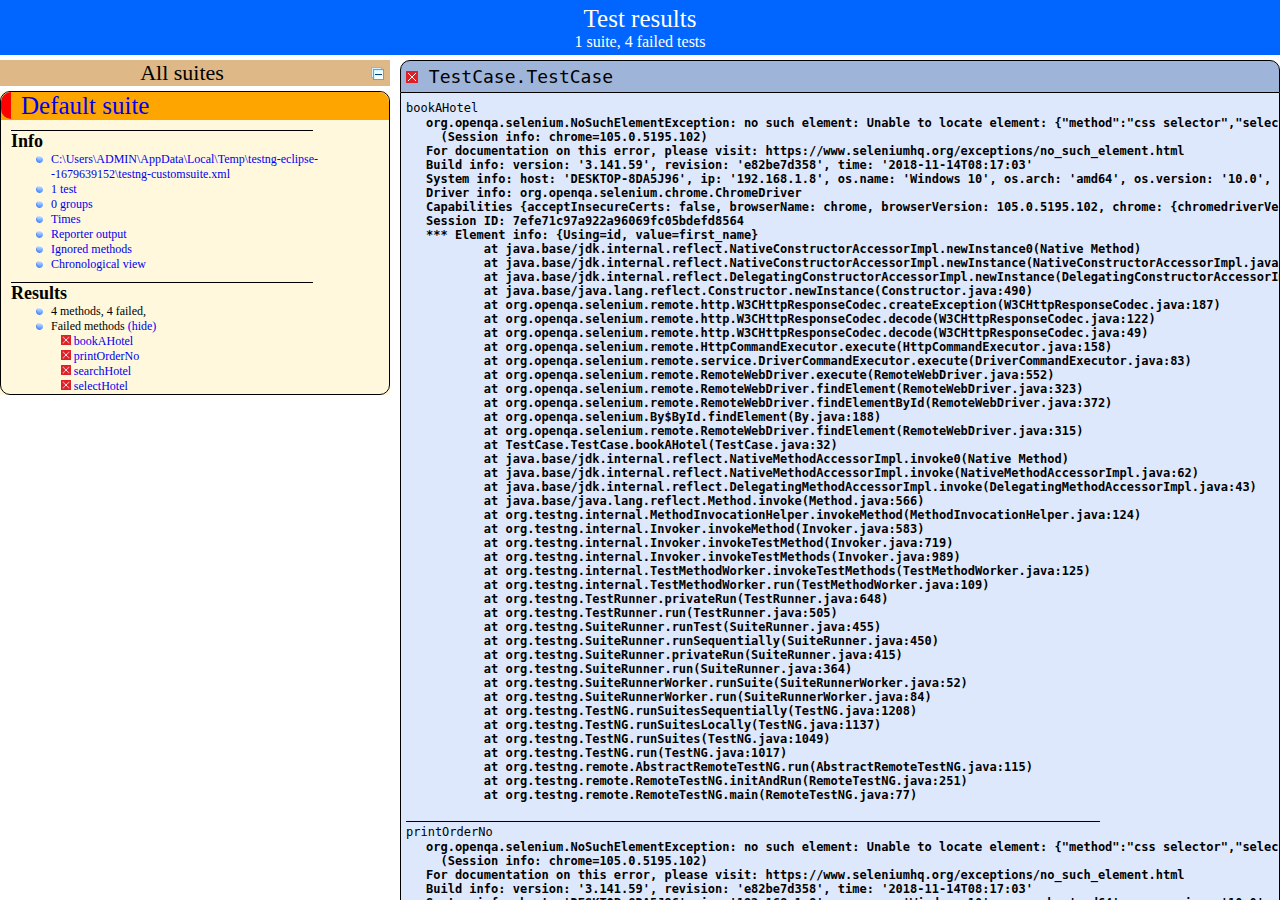
<file: test-output/index.html>
<!DOCTYPE html>

<html>
  <head>
  <meta charset='utf-8'>
  <title>TestNG reports</title>

    <link type="text/css" href="testng-reports.css" rel="stylesheet" />
    <script type="text/javascript" src="jquery-1.7.1.min.js"></script>
    <script type="text/javascript" src="testng-reports.js"></script>
    <script type="text/javascript" src="https://www.google.com/jsapi"></script>
    <script type='text/javascript'>
      google.load('visualization', '1', {packages:['table']});
      google.setOnLoadCallback(drawTable);
      var suiteTableInitFunctions = new Array();
      var suiteTableData = new Array();
    </script>
    <!--
      <script type="text/javascript" src="jquery-ui/js/jquery-ui-1.8.16.custom.min.js"></script>
     -->
  </head>

  <body>
    <div class="top-banner-root">
      <span class="top-banner-title-font">Test results</span>
      <br/>
      <span class="top-banner-font-1">1 suite, 4 failed tests</span>
    </div> <!-- top-banner-root -->
    <div class="navigator-root">
      <div class="navigator-suite-header">
        <span>All suites</span>
        <a href="#" title="Collapse/expand all the suites" class="collapse-all-link">
          <img src="collapseall.gif" class="collapse-all-icon">
          </img> <!-- collapse-all-icon -->
        </a> <!-- collapse-all-link -->
      </div> <!-- navigator-suite-header -->
      <div class="suite">
        <div class="rounded-window">
          <div class="suite-header light-rounded-window-top">
            <a href="#" panel-name="suite-Default_suite" class="navigator-link">
              <span class="suite-name border-failed">Default suite</span>
            </a> <!-- navigator-link -->
          </div> <!-- suite-header light-rounded-window-top -->
          <div class="navigator-suite-content">
            <div class="suite-section-title">
              <span>Info</span>
            </div> <!-- suite-section-title -->
            <div class="suite-section-content">
              <ul>
                <li>
                  <a href="#" panel-name="test-xml-Default_suite" class="navigator-link ">
                    <span>C:\Users\ADMIN\AppData\Local\Temp\testng-eclipse--1679639152\testng-customsuite.xml</span>
                  </a> <!-- navigator-link  -->
                </li>
                <li>
                  <a href="#" panel-name="testlist-Default_suite" class="navigator-link ">
                    <span class="test-stats">1 test</span>
                  </a> <!-- navigator-link  -->
                </li>
                <li>
                  <a href="#" panel-name="group-Default_suite" class="navigator-link ">
                    <span>0 groups</span>
                  </a> <!-- navigator-link  -->
                </li>
                <li>
                  <a href="#" panel-name="times-Default_suite" class="navigator-link ">
                    <span>Times</span>
                  </a> <!-- navigator-link  -->
                </li>
                <li>
                  <a href="#" panel-name="reporter-Default_suite" class="navigator-link ">
                    <span>Reporter output</span>
                  </a> <!-- navigator-link  -->
                </li>
                <li>
                  <a href="#" panel-name="ignored-methods-Default_suite" class="navigator-link ">
                    <span>Ignored methods</span>
                  </a> <!-- navigator-link  -->
                </li>
                <li>
                  <a href="#" panel-name="chronological-Default_suite" class="navigator-link ">
                    <span>Chronological view</span>
                  </a> <!-- navigator-link  -->
                </li>
              </ul>
            </div> <!-- suite-section-content -->
            <div class="result-section">
              <div class="suite-section-title">
                <span>Results</span>
              </div> <!-- suite-section-title -->
              <div class="suite-section-content">
                <ul>
                  <li>
                    <span class="method-stats">4 methods, 4 failed,   </span>
                  </li>
                  <li>
                    <span class="method-list-title failed">Failed methods</span>
                    <span class="show-or-hide-methods failed">
                      <a href="#" panel-name="suite-Default_suite" class="hide-methods failed suite-Default_suite"> (hide)</a> <!-- hide-methods failed suite-Default_suite -->
                      <a href="#" panel-name="suite-Default_suite" class="show-methods failed suite-Default_suite"> (show)</a> <!-- show-methods failed suite-Default_suite -->
                    </span>
                    <div class="method-list-content failed suite-Default_suite">
                      <span>
                        <img src="failed.png" width="3%"/>
                        <a href="#" panel-name="suite-Default_suite" title="TestCase.TestCase" class="method navigator-link" hash-for-method="bookAHotel">bookAHotel</a> <!-- method navigator-link -->
                      </span>
                      <br/>
                      <span>
                        <img src="failed.png" width="3%"/>
                        <a href="#" panel-name="suite-Default_suite" title="TestCase.TestCase" class="method navigator-link" hash-for-method="printOrderNo">printOrderNo</a> <!-- method navigator-link -->
                      </span>
                      <br/>
                      <span>
                        <img src="failed.png" width="3%"/>
                        <a href="#" panel-name="suite-Default_suite" title="TestCase.TestCase" class="method navigator-link" hash-for-method="searchHotel">searchHotel</a> <!-- method navigator-link -->
                      </span>
                      <br/>
                      <span>
                        <img src="failed.png" width="3%"/>
                        <a href="#" panel-name="suite-Default_suite" title="TestCase.TestCase" class="method navigator-link" hash-for-method="selectHotel">selectHotel</a> <!-- method navigator-link -->
                      </span>
                      <br/>
                    </div> <!-- method-list-content failed suite-Default_suite -->
                  </li>
                </ul>
              </div> <!-- suite-section-content -->
            </div> <!-- result-section -->
          </div> <!-- navigator-suite-content -->
        </div> <!-- rounded-window -->
      </div> <!-- suite -->
    </div> <!-- navigator-root -->
    <div class="wrapper">
      <div class="main-panel-root">
        <div panel-name="suite-Default_suite" class="panel Default_suite">
          <div class="suite-Default_suite-class-failed">
            <div class="main-panel-header rounded-window-top">
              <img src="failed.png"/>
              <span class="class-name">TestCase.TestCase</span>
            </div> <!-- main-panel-header rounded-window-top -->
            <div class="main-panel-content rounded-window-bottom">
              <div class="method">
                <div class="method-content">
                  <a name="bookAHotel">
                  </a> <!-- bookAHotel -->
                  <span class="method-name">bookAHotel</span>
                  <div class="stack-trace">org.openqa.selenium.NoSuchElementException: no such element: Unable to locate element: {&quot;method&quot;:&quot;css selector&quot;,&quot;selector&quot;:&quot;#first_name&quot;}
  (Session info: chrome=105.0.5195.102)
For documentation on this error, please visit: https://www.seleniumhq.org/exceptions/no_such_element.html
Build info: version: &apos;3.141.59&apos;, revision: &apos;e82be7d358&apos;, time: &apos;2018-11-14T08:17:03&apos;
System info: host: &apos;DESKTOP-8DA5J96&apos;, ip: &apos;192.168.1.8&apos;, os.name: &apos;Windows 10&apos;, os.arch: &apos;amd64&apos;, os.version: &apos;10.0&apos;, java.version: &apos;11&apos;
Driver info: org.openqa.selenium.chrome.ChromeDriver
Capabilities {acceptInsecureCerts: false, browserName: chrome, browserVersion: 105.0.5195.102, chrome: {chromedriverVersion: 105.0.5195.52 (412c95e51883..., userDataDir: C:\Users\ADMIN\AppData\Loca...}, goog:chromeOptions: {debuggerAddress: localhost:50871}, javascriptEnabled: true, networkConnectionEnabled: false, pageLoadStrategy: normal, platform: WINDOWS, platformName: WINDOWS, proxy: Proxy(), setWindowRect: true, strictFileInteractability: false, timeouts: {implicit: 0, pageLoad: 300000, script: 30000}, unhandledPromptBehavior: dismiss and notify, webauthn:extension:credBlob: true, webauthn:extension:largeBlob: true, webauthn:virtualAuthenticators: true}
Session ID: 7efe71c97a922a96069fc05bdefd8564
*** Element info: {Using=id, value=first_name}
	at java.base/jdk.internal.reflect.NativeConstructorAccessorImpl.newInstance0(Native Method)
	at java.base/jdk.internal.reflect.NativeConstructorAccessorImpl.newInstance(NativeConstructorAccessorImpl.java:62)
	at java.base/jdk.internal.reflect.DelegatingConstructorAccessorImpl.newInstance(DelegatingConstructorAccessorImpl.java:45)
	at java.base/java.lang.reflect.Constructor.newInstance(Constructor.java:490)
	at org.openqa.selenium.remote.http.W3CHttpResponseCodec.createException(W3CHttpResponseCodec.java:187)
	at org.openqa.selenium.remote.http.W3CHttpResponseCodec.decode(W3CHttpResponseCodec.java:122)
	at org.openqa.selenium.remote.http.W3CHttpResponseCodec.decode(W3CHttpResponseCodec.java:49)
	at org.openqa.selenium.remote.HttpCommandExecutor.execute(HttpCommandExecutor.java:158)
	at org.openqa.selenium.remote.service.DriverCommandExecutor.execute(DriverCommandExecutor.java:83)
	at org.openqa.selenium.remote.RemoteWebDriver.execute(RemoteWebDriver.java:552)
	at org.openqa.selenium.remote.RemoteWebDriver.findElement(RemoteWebDriver.java:323)
	at org.openqa.selenium.remote.RemoteWebDriver.findElementById(RemoteWebDriver.java:372)
	at org.openqa.selenium.By$ById.findElement(By.java:188)
	at org.openqa.selenium.remote.RemoteWebDriver.findElement(RemoteWebDriver.java:315)
	at TestCase.TestCase.bookAHotel(TestCase.java:32)
	at java.base/jdk.internal.reflect.NativeMethodAccessorImpl.invoke0(Native Method)
	at java.base/jdk.internal.reflect.NativeMethodAccessorImpl.invoke(NativeMethodAccessorImpl.java:62)
	at java.base/jdk.internal.reflect.DelegatingMethodAccessorImpl.invoke(DelegatingMethodAccessorImpl.java:43)
	at java.base/java.lang.reflect.Method.invoke(Method.java:566)
	at org.testng.internal.MethodInvocationHelper.invokeMethod(MethodInvocationHelper.java:124)
	at org.testng.internal.Invoker.invokeMethod(Invoker.java:583)
	at org.testng.internal.Invoker.invokeTestMethod(Invoker.java:719)
	at org.testng.internal.Invoker.invokeTestMethods(Invoker.java:989)
	at org.testng.internal.TestMethodWorker.invokeTestMethods(TestMethodWorker.java:125)
	at org.testng.internal.TestMethodWorker.run(TestMethodWorker.java:109)
	at org.testng.TestRunner.privateRun(TestRunner.java:648)
	at org.testng.TestRunner.run(TestRunner.java:505)
	at org.testng.SuiteRunner.runTest(SuiteRunner.java:455)
	at org.testng.SuiteRunner.runSequentially(SuiteRunner.java:450)
	at org.testng.SuiteRunner.privateRun(SuiteRunner.java:415)
	at org.testng.SuiteRunner.run(SuiteRunner.java:364)
	at org.testng.SuiteRunnerWorker.runSuite(SuiteRunnerWorker.java:52)
	at org.testng.SuiteRunnerWorker.run(SuiteRunnerWorker.java:84)
	at org.testng.TestNG.runSuitesSequentially(TestNG.java:1208)
	at org.testng.TestNG.runSuitesLocally(TestNG.java:1137)
	at org.testng.TestNG.runSuites(TestNG.java:1049)
	at org.testng.TestNG.run(TestNG.java:1017)
	at org.testng.remote.AbstractRemoteTestNG.run(AbstractRemoteTestNG.java:115)
	at org.testng.remote.RemoteTestNG.initAndRun(RemoteTestNG.java:251)
	at org.testng.remote.RemoteTestNG.main(RemoteTestNG.java:77)

</div> <!-- stack-trace -->
                </div> <!-- method-content -->
              </div> <!-- method -->
              <div class="method">
                <div class="method-content">
                  <a name="printOrderNo">
                  </a> <!-- printOrderNo -->
                  <span class="method-name">printOrderNo</span>
                  <div class="stack-trace">org.openqa.selenium.NoSuchElementException: no such element: Unable to locate element: {&quot;method&quot;:&quot;css selector&quot;,&quot;selector&quot;:&quot;#order_no&quot;}
  (Session info: chrome=105.0.5195.102)
For documentation on this error, please visit: https://www.seleniumhq.org/exceptions/no_such_element.html
Build info: version: &apos;3.141.59&apos;, revision: &apos;e82be7d358&apos;, time: &apos;2018-11-14T08:17:03&apos;
System info: host: &apos;DESKTOP-8DA5J96&apos;, ip: &apos;192.168.1.8&apos;, os.name: &apos;Windows 10&apos;, os.arch: &apos;amd64&apos;, os.version: &apos;10.0&apos;, java.version: &apos;11&apos;
Driver info: org.openqa.selenium.chrome.ChromeDriver
Capabilities {acceptInsecureCerts: false, browserName: chrome, browserVersion: 105.0.5195.102, chrome: {chromedriverVersion: 105.0.5195.52 (412c95e51883..., userDataDir: C:\Users\ADMIN\AppData\Loca...}, goog:chromeOptions: {debuggerAddress: localhost:50871}, javascriptEnabled: true, networkConnectionEnabled: false, pageLoadStrategy: normal, platform: WINDOWS, platformName: WINDOWS, proxy: Proxy(), setWindowRect: true, strictFileInteractability: false, timeouts: {implicit: 0, pageLoad: 300000, script: 30000}, unhandledPromptBehavior: dismiss and notify, webauthn:extension:credBlob: true, webauthn:extension:largeBlob: true, webauthn:virtualAuthenticators: true}
Session ID: 7efe71c97a922a96069fc05bdefd8564
*** Element info: {Using=id, value=order_no}
	at java.base/jdk.internal.reflect.NativeConstructorAccessorImpl.newInstance0(Native Method)
	at java.base/jdk.internal.reflect.NativeConstructorAccessorImpl.newInstance(NativeConstructorAccessorImpl.java:62)
	at java.base/jdk.internal.reflect.DelegatingConstructorAccessorImpl.newInstance(DelegatingConstructorAccessorImpl.java:45)
	at java.base/java.lang.reflect.Constructor.newInstance(Constructor.java:490)
	at org.openqa.selenium.remote.http.W3CHttpResponseCodec.createException(W3CHttpResponseCodec.java:187)
	at org.openqa.selenium.remote.http.W3CHttpResponseCodec.decode(W3CHttpResponseCodec.java:122)
	at org.openqa.selenium.remote.http.W3CHttpResponseCodec.decode(W3CHttpResponseCodec.java:49)
	at org.openqa.selenium.remote.HttpCommandExecutor.execute(HttpCommandExecutor.java:158)
	at org.openqa.selenium.remote.service.DriverCommandExecutor.execute(DriverCommandExecutor.java:83)
	at org.openqa.selenium.remote.RemoteWebDriver.execute(RemoteWebDriver.java:552)
	at org.openqa.selenium.remote.RemoteWebDriver.findElement(RemoteWebDriver.java:323)
	at org.openqa.selenium.remote.RemoteWebDriver.findElementById(RemoteWebDriver.java:372)
	at org.openqa.selenium.By$ById.findElement(By.java:188)
	at org.openqa.selenium.remote.RemoteWebDriver.findElement(RemoteWebDriver.java:315)
	at TestCase.TestCase.printOrderNo(TestCase.java:48)
	at java.base/jdk.internal.reflect.NativeMethodAccessorImpl.invoke0(Native Method)
	at java.base/jdk.internal.reflect.NativeMethodAccessorImpl.invoke(NativeMethodAccessorImpl.java:62)
	at java.base/jdk.internal.reflect.DelegatingMethodAccessorImpl.invoke(DelegatingMethodAccessorImpl.java:43)
	at java.base/java.lang.reflect.Method.invoke(Method.java:566)
	at org.testng.internal.MethodInvocationHelper.invokeMethod(MethodInvocationHelper.java:124)
	at org.testng.internal.Invoker.invokeMethod(Invoker.java:583)
	at org.testng.internal.Invoker.invokeTestMethod(Invoker.java:719)
	at org.testng.internal.Invoker.invokeTestMethods(Invoker.java:989)
	at org.testng.internal.TestMethodWorker.invokeTestMethods(TestMethodWorker.java:125)
	at org.testng.internal.TestMethodWorker.run(TestMethodWorker.java:109)
	at org.testng.TestRunner.privateRun(TestRunner.java:648)
	at org.testng.TestRunner.run(TestRunner.java:505)
	at org.testng.SuiteRunner.runTest(SuiteRunner.java:455)
	at org.testng.SuiteRunner.runSequentially(SuiteRunner.java:450)
	at org.testng.SuiteRunner.privateRun(SuiteRunner.java:415)
	at org.testng.SuiteRunner.run(SuiteRunner.java:364)
	at org.testng.SuiteRunnerWorker.runSuite(SuiteRunnerWorker.java:52)
	at org.testng.SuiteRunnerWorker.run(SuiteRunnerWorker.java:84)
	at org.testng.TestNG.runSuitesSequentially(TestNG.java:1208)
	at org.testng.TestNG.runSuitesLocally(TestNG.java:1137)
	at org.testng.TestNG.runSuites(TestNG.java:1049)
	at org.testng.TestNG.run(TestNG.java:1017)
	at org.testng.remote.AbstractRemoteTestNG.run(AbstractRemoteTestNG.java:115)
	at org.testng.remote.RemoteTestNG.initAndRun(RemoteTestNG.java:251)
	at org.testng.remote.RemoteTestNG.main(RemoteTestNG.java:77)

</div> <!-- stack-trace -->
                </div> <!-- method-content -->
              </div> <!-- method -->
              <div class="method">
                <div class="method-content">
                  <a name="searchHotel">
                  </a> <!-- searchHotel -->
                  <span class="method-name">searchHotel</span>
                  <div class="stack-trace">org.openqa.selenium.NoSuchElementException: no such element: Unable to locate element: {&quot;method&quot;:&quot;css selector&quot;,&quot;selector&quot;:&quot;#location&quot;}
  (Session info: chrome=105.0.5195.102)
For documentation on this error, please visit: https://www.seleniumhq.org/exceptions/no_such_element.html
Build info: version: &apos;3.141.59&apos;, revision: &apos;e82be7d358&apos;, time: &apos;2018-11-14T08:17:03&apos;
System info: host: &apos;DESKTOP-8DA5J96&apos;, ip: &apos;192.168.1.8&apos;, os.name: &apos;Windows 10&apos;, os.arch: &apos;amd64&apos;, os.version: &apos;10.0&apos;, java.version: &apos;11&apos;
Driver info: org.openqa.selenium.chrome.ChromeDriver
Capabilities {acceptInsecureCerts: false, browserName: chrome, browserVersion: 105.0.5195.102, chrome: {chromedriverVersion: 105.0.5195.52 (412c95e51883..., userDataDir: C:\Users\ADMIN\AppData\Loca...}, goog:chromeOptions: {debuggerAddress: localhost:50871}, javascriptEnabled: true, networkConnectionEnabled: false, pageLoadStrategy: normal, platform: WINDOWS, platformName: WINDOWS, proxy: Proxy(), setWindowRect: true, strictFileInteractability: false, timeouts: {implicit: 0, pageLoad: 300000, script: 30000}, unhandledPromptBehavior: dismiss and notify, webauthn:extension:credBlob: true, webauthn:extension:largeBlob: true, webauthn:virtualAuthenticators: true}
Session ID: 7efe71c97a922a96069fc05bdefd8564
*** Element info: {Using=id, value=location}
	at java.base/jdk.internal.reflect.NativeConstructorAccessorImpl.newInstance0(Native Method)
	at java.base/jdk.internal.reflect.NativeConstructorAccessorImpl.newInstance(NativeConstructorAccessorImpl.java:62)
	at java.base/jdk.internal.reflect.DelegatingConstructorAccessorImpl.newInstance(DelegatingConstructorAccessorImpl.java:45)
	at java.base/java.lang.reflect.Constructor.newInstance(Constructor.java:490)
	at org.openqa.selenium.remote.http.W3CHttpResponseCodec.createException(W3CHttpResponseCodec.java:187)
	at org.openqa.selenium.remote.http.W3CHttpResponseCodec.decode(W3CHttpResponseCodec.java:122)
	at org.openqa.selenium.remote.http.W3CHttpResponseCodec.decode(W3CHttpResponseCodec.java:49)
	at org.openqa.selenium.remote.HttpCommandExecutor.execute(HttpCommandExecutor.java:158)
	at org.openqa.selenium.remote.service.DriverCommandExecutor.execute(DriverCommandExecutor.java:83)
	at org.openqa.selenium.remote.RemoteWebDriver.execute(RemoteWebDriver.java:552)
	at org.openqa.selenium.remote.RemoteWebDriver.findElement(RemoteWebDriver.java:323)
	at org.openqa.selenium.remote.RemoteWebDriver.findElementById(RemoteWebDriver.java:372)
	at org.openqa.selenium.By$ById.findElement(By.java:188)
	at org.openqa.selenium.remote.RemoteWebDriver.findElement(RemoteWebDriver.java:315)
	at TestCase.TestCase.searchHotel(TestCase.java:13)
	at java.base/jdk.internal.reflect.NativeMethodAccessorImpl.invoke0(Native Method)
	at java.base/jdk.internal.reflect.NativeMethodAccessorImpl.invoke(NativeMethodAccessorImpl.java:62)
	at java.base/jdk.internal.reflect.DelegatingMethodAccessorImpl.invoke(DelegatingMethodAccessorImpl.java:43)
	at java.base/java.lang.reflect.Method.invoke(Method.java:566)
	at org.testng.internal.MethodInvocationHelper.invokeMethod(MethodInvocationHelper.java:124)
	at org.testng.internal.Invoker.invokeMethod(Invoker.java:583)
	at org.testng.internal.Invoker.invokeTestMethod(Invoker.java:719)
	at org.testng.internal.Invoker.invokeTestMethods(Invoker.java:989)
	at org.testng.internal.TestMethodWorker.invokeTestMethods(TestMethodWorker.java:125)
	at org.testng.internal.TestMethodWorker.run(TestMethodWorker.java:109)
	at org.testng.TestRunner.privateRun(TestRunner.java:648)
	at org.testng.TestRunner.run(TestRunner.java:505)
	at org.testng.SuiteRunner.runTest(SuiteRunner.java:455)
	at org.testng.SuiteRunner.runSequentially(SuiteRunner.java:450)
	at org.testng.SuiteRunner.privateRun(SuiteRunner.java:415)
	at org.testng.SuiteRunner.run(SuiteRunner.java:364)
	at org.testng.SuiteRunnerWorker.runSuite(SuiteRunnerWorker.java:52)
	at org.testng.SuiteRunnerWorker.run(SuiteRunnerWorker.java:84)
	at org.testng.TestNG.runSuitesSequentially(TestNG.java:1208)
	at org.testng.TestNG.runSuitesLocally(TestNG.java:1137)
	at org.testng.TestNG.runSuites(TestNG.java:1049)
	at org.testng.TestNG.run(TestNG.java:1017)
	at org.testng.remote.AbstractRemoteTestNG.run(AbstractRemoteTestNG.java:115)
	at org.testng.remote.RemoteTestNG.initAndRun(RemoteTestNG.java:251)
	at org.testng.remote.RemoteTestNG.main(RemoteTestNG.java:77)

</div> <!-- stack-trace -->
                </div> <!-- method-content -->
              </div> <!-- method -->
              <div class="method">
                <div class="method-content">
                  <a name="selectHotel">
                  </a> <!-- selectHotel -->
                  <span class="method-name">selectHotel</span>
                  <div class="stack-trace">org.openqa.selenium.NoSuchElementException: no such element: Unable to locate element: {&quot;method&quot;:&quot;css selector&quot;,&quot;selector&quot;:&quot;#radiobutton_0&quot;}
  (Session info: chrome=105.0.5195.102)
For documentation on this error, please visit: https://www.seleniumhq.org/exceptions/no_such_element.html
Build info: version: &apos;3.141.59&apos;, revision: &apos;e82be7d358&apos;, time: &apos;2018-11-14T08:17:03&apos;
System info: host: &apos;DESKTOP-8DA5J96&apos;, ip: &apos;192.168.1.8&apos;, os.name: &apos;Windows 10&apos;, os.arch: &apos;amd64&apos;, os.version: &apos;10.0&apos;, java.version: &apos;11&apos;
Driver info: org.openqa.selenium.chrome.ChromeDriver
Capabilities {acceptInsecureCerts: false, browserName: chrome, browserVersion: 105.0.5195.102, chrome: {chromedriverVersion: 105.0.5195.52 (412c95e51883..., userDataDir: C:\Users\ADMIN\AppData\Loca...}, goog:chromeOptions: {debuggerAddress: localhost:50871}, javascriptEnabled: true, networkConnectionEnabled: false, pageLoadStrategy: normal, platform: WINDOWS, platformName: WINDOWS, proxy: Proxy(), setWindowRect: true, strictFileInteractability: false, timeouts: {implicit: 0, pageLoad: 300000, script: 30000}, unhandledPromptBehavior: dismiss and notify, webauthn:extension:credBlob: true, webauthn:extension:largeBlob: true, webauthn:virtualAuthenticators: true}
Session ID: 7efe71c97a922a96069fc05bdefd8564
*** Element info: {Using=id, value=radiobutton_0}
	at java.base/jdk.internal.reflect.NativeConstructorAccessorImpl.newInstance0(Native Method)
	at java.base/jdk.internal.reflect.NativeConstructorAccessorImpl.newInstance(NativeConstructorAccessorImpl.java:62)
	at java.base/jdk.internal.reflect.DelegatingConstructorAccessorImpl.newInstance(DelegatingConstructorAccessorImpl.java:45)
	at java.base/java.lang.reflect.Constructor.newInstance(Constructor.java:490)
	at org.openqa.selenium.remote.http.W3CHttpResponseCodec.createException(W3CHttpResponseCodec.java:187)
	at org.openqa.selenium.remote.http.W3CHttpResponseCodec.decode(W3CHttpResponseCodec.java:122)
	at org.openqa.selenium.remote.http.W3CHttpResponseCodec.decode(W3CHttpResponseCodec.java:49)
	at org.openqa.selenium.remote.HttpCommandExecutor.execute(HttpCommandExecutor.java:158)
	at org.openqa.selenium.remote.service.DriverCommandExecutor.execute(DriverCommandExecutor.java:83)
	at org.openqa.selenium.remote.RemoteWebDriver.execute(RemoteWebDriver.java:552)
	at org.openqa.selenium.remote.RemoteWebDriver.findElement(RemoteWebDriver.java:323)
	at org.openqa.selenium.remote.RemoteWebDriver.findElementById(RemoteWebDriver.java:372)
	at org.openqa.selenium.By$ById.findElement(By.java:188)
	at org.openqa.selenium.remote.RemoteWebDriver.findElement(RemoteWebDriver.java:315)
	at TestCase.TestCase.selectHotel(TestCase.java:26)
	at java.base/jdk.internal.reflect.NativeMethodAccessorImpl.invoke0(Native Method)
	at java.base/jdk.internal.reflect.NativeMethodAccessorImpl.invoke(NativeMethodAccessorImpl.java:62)
	at java.base/jdk.internal.reflect.DelegatingMethodAccessorImpl.invoke(DelegatingMethodAccessorImpl.java:43)
	at java.base/java.lang.reflect.Method.invoke(Method.java:566)
	at org.testng.internal.MethodInvocationHelper.invokeMethod(MethodInvocationHelper.java:124)
	at org.testng.internal.Invoker.invokeMethod(Invoker.java:583)
	at org.testng.internal.Invoker.invokeTestMethod(Invoker.java:719)
	at org.testng.internal.Invoker.invokeTestMethods(Invoker.java:989)
	at org.testng.internal.TestMethodWorker.invokeTestMethods(TestMethodWorker.java:125)
	at org.testng.internal.TestMethodWorker.run(TestMethodWorker.java:109)
	at org.testng.TestRunner.privateRun(TestRunner.java:648)
	at org.testng.TestRunner.run(TestRunner.java:505)
	at org.testng.SuiteRunner.runTest(SuiteRunner.java:455)
	at org.testng.SuiteRunner.runSequentially(SuiteRunner.java:450)
	at org.testng.SuiteRunner.privateRun(SuiteRunner.java:415)
	at org.testng.SuiteRunner.run(SuiteRunner.java:364)
	at org.testng.SuiteRunnerWorker.runSuite(SuiteRunnerWorker.java:52)
	at org.testng.SuiteRunnerWorker.run(SuiteRunnerWorker.java:84)
	at org.testng.TestNG.runSuitesSequentially(TestNG.java:1208)
	at org.testng.TestNG.runSuitesLocally(TestNG.java:1137)
	at org.testng.TestNG.runSuites(TestNG.java:1049)
	at org.testng.TestNG.run(TestNG.java:1017)
	at org.testng.remote.AbstractRemoteTestNG.run(AbstractRemoteTestNG.java:115)
	at org.testng.remote.RemoteTestNG.initAndRun(RemoteTestNG.java:251)
	at org.testng.remote.RemoteTestNG.main(RemoteTestNG.java:77)

</div> <!-- stack-trace -->
                </div> <!-- method-content -->
              </div> <!-- method -->
            </div> <!-- main-panel-content rounded-window-bottom -->
          </div> <!-- suite-Default_suite-class-failed -->
        </div> <!-- panel Default_suite -->
        <div panel-name="test-xml-Default_suite" class="panel">
          <div class="main-panel-header rounded-window-top">
            <span class="header-content">C:\Users\ADMIN\AppData\Local\Temp\testng-eclipse--1679639152\testng-customsuite.xml</span>
          </div> <!-- main-panel-header rounded-window-top -->
          <div class="main-panel-content rounded-window-bottom">
            <pre>
&lt;?xml version=&quot;1.0&quot; encoding=&quot;UTF-8&quot;?&gt;
&lt;!DOCTYPE suite SYSTEM &quot;http://testng.org/testng-1.0.dtd&quot;&gt;
&lt;suite name=&quot;Default suite&quot; guice-stage=&quot;DEVELOPMENT&quot;&gt;
  &lt;test thread-count=&quot;5&quot; name=&quot;Default test&quot; verbose=&quot;2&quot;&gt;
    &lt;classes&gt;
      &lt;class name=&quot;TestCase.TestCase&quot;/&gt;
    &lt;/classes&gt;
  &lt;/test&gt; &lt;!-- Default test --&gt;
&lt;/suite&gt; &lt;!-- Default suite --&gt;
            </pre>
          </div> <!-- main-panel-content rounded-window-bottom -->
        </div> <!-- panel -->
        <div panel-name="testlist-Default_suite" class="panel">
          <div class="main-panel-header rounded-window-top">
            <span class="header-content">Tests for Default suite</span>
          </div> <!-- main-panel-header rounded-window-top -->
          <div class="main-panel-content rounded-window-bottom">
            <ul>
              <li>
                <span class="test-name">Default test (1 class)</span>
              </li>
            </ul>
          </div> <!-- main-panel-content rounded-window-bottom -->
        </div> <!-- panel -->
        <div panel-name="group-Default_suite" class="panel">
          <div class="main-panel-header rounded-window-top">
            <span class="header-content">Groups for Default suite</span>
          </div> <!-- main-panel-header rounded-window-top -->
          <div class="main-panel-content rounded-window-bottom">
          </div> <!-- main-panel-content rounded-window-bottom -->
        </div> <!-- panel -->
        <div panel-name="times-Default_suite" class="panel">
          <div class="main-panel-header rounded-window-top">
            <span class="header-content">Times for Default suite</span>
          </div> <!-- main-panel-header rounded-window-top -->
          <div class="main-panel-content rounded-window-bottom">
            <div class="times-div">
              <script type="text/javascript">
suiteTableInitFunctions.push('tableData_Default_suite');
function tableData_Default_suite() {
var data = new google.visualization.DataTable();
data.addColumn('number', 'Number');
data.addColumn('string', 'Method');
data.addColumn('string', 'Class');
data.addColumn('number', 'Time (ms)');
data.addRows(4);
data.setCell(0, 0, 0)
data.setCell(0, 1, 'printOrderNo')
data.setCell(0, 2, 'TestCase.TestCase')
data.setCell(0, 3, 7048);
data.setCell(1, 0, 1)
data.setCell(1, 1, 'searchHotel')
data.setCell(1, 2, 'TestCase.TestCase')
data.setCell(1, 3, 72);
data.setCell(2, 0, 2)
data.setCell(2, 1, 'bookAHotel')
data.setCell(2, 2, 'TestCase.TestCase')
data.setCell(2, 3, 69);
data.setCell(3, 0, 3)
data.setCell(3, 1, 'selectHotel')
data.setCell(3, 2, 'TestCase.TestCase')
data.setCell(3, 3, 57);
window.suiteTableData['Default_suite']= { tableData: data, tableDiv: 'times-div-Default_suite'}
return data;
}
              </script>
              <span class="suite-total-time">Total running time: 7 seconds</span>
              <div id="times-div-Default_suite">
              </div> <!-- times-div-Default_suite -->
            </div> <!-- times-div -->
          </div> <!-- main-panel-content rounded-window-bottom -->
        </div> <!-- panel -->
        <div panel-name="reporter-Default_suite" class="panel">
          <div class="main-panel-header rounded-window-top">
            <span class="header-content">Reporter output for Default suite</span>
          </div> <!-- main-panel-header rounded-window-top -->
          <div class="main-panel-content rounded-window-bottom">
          </div> <!-- main-panel-content rounded-window-bottom -->
        </div> <!-- panel -->
        <div panel-name="ignored-methods-Default_suite" class="panel">
          <div class="main-panel-header rounded-window-top">
            <span class="header-content">0 ignored methods</span>
          </div> <!-- main-panel-header rounded-window-top -->
          <div class="main-panel-content rounded-window-bottom">
          </div> <!-- main-panel-content rounded-window-bottom -->
        </div> <!-- panel -->
        <div panel-name="chronological-Default_suite" class="panel">
          <div class="main-panel-header rounded-window-top">
            <span class="header-content">Methods in chronological order</span>
          </div> <!-- main-panel-header rounded-window-top -->
          <div class="main-panel-content rounded-window-bottom">
            <div class="chronological-class">
              <div class="chronological-class-name">TestCase.TestCase</div> <!-- chronological-class-name -->
              <div class="configuration-suite before">
                <span class="method-name">timeStamp</span>
                <span class="method-start">0 ms</span>
              </div> <!-- configuration-suite before -->
              <div class="configuration-test before">
                <span class="method-name">driverIni</span>
                <span class="method-start">97 ms</span>
              </div> <!-- configuration-test before -->
              <div class="configuration-class before">
                <span class="method-name">login</span>
                <span class="method-start">4664 ms</span>
              </div> <!-- configuration-class before -->
              <div class="test-method">
                <img src="failed.png">
                </img>
                <span class="method-name">searchHotel</span>
                <span class="method-start">15549 ms</span>
              </div> <!-- test-method -->
              <div class="test-method">
                <img src="failed.png">
                </img>
                <span class="method-name">selectHotel</span>
                <span class="method-start">15634 ms</span>
              </div> <!-- test-method -->
              <div class="test-method">
                <img src="failed.png">
                </img>
                <span class="method-name">bookAHotel</span>
                <span class="method-start">15706 ms</span>
              </div> <!-- test-method -->
              <div class="test-method">
                <img src="failed.png">
                </img>
                <span class="method-name">printOrderNo</span>
                <span class="method-start">15781 ms</span>
              </div> <!-- test-method -->
              <div class="configuration-test after">
                <span class="method-name">driverClose</span>
                <span class="method-start">22834 ms</span>
              </div> <!-- configuration-test after -->
              <div class="configuration-suite after">
                <span class="method-name">timeStamp01</span>
                <span class="method-start">23446 ms</span>
              </div> <!-- configuration-suite after -->
          </div> <!-- main-panel-content rounded-window-bottom -->
        </div> <!-- panel -->
      </div> <!-- main-panel-root -->
    </div> <!-- wrapper -->
  </body>
</html>
</file>
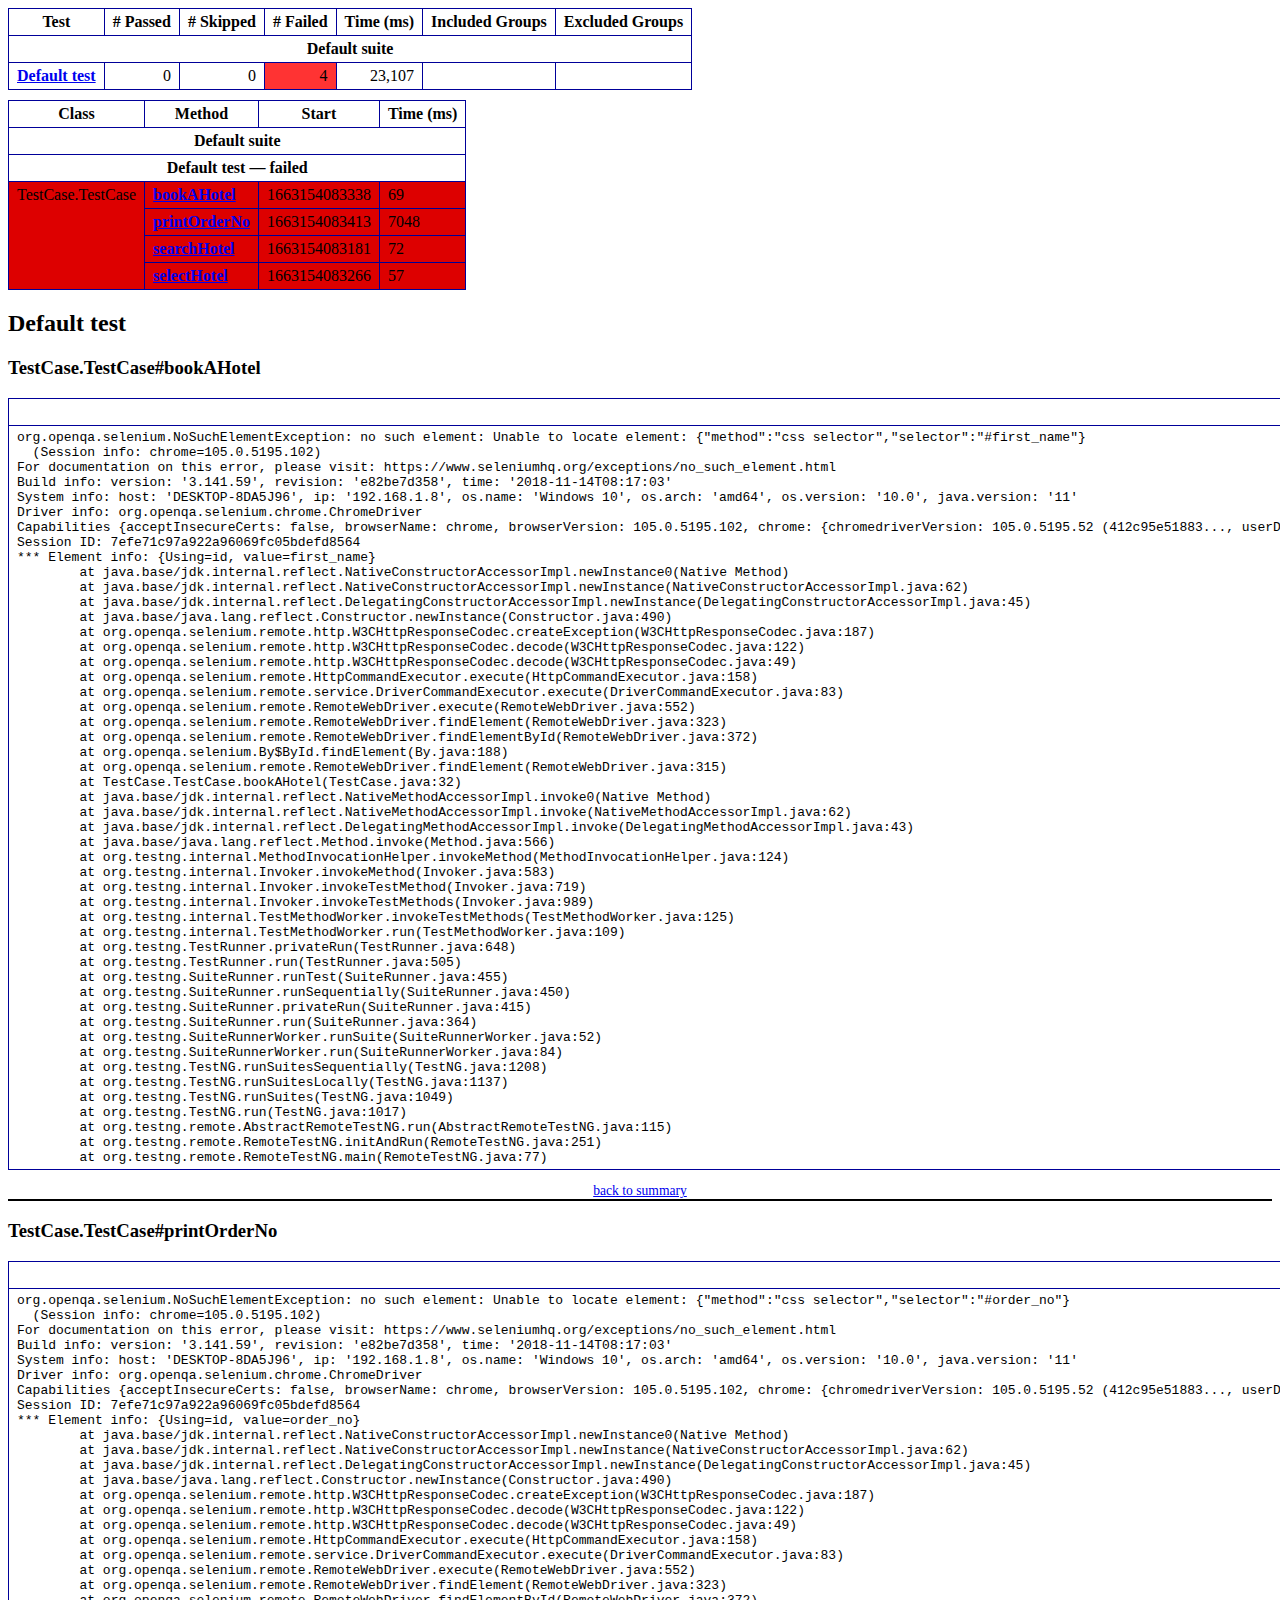
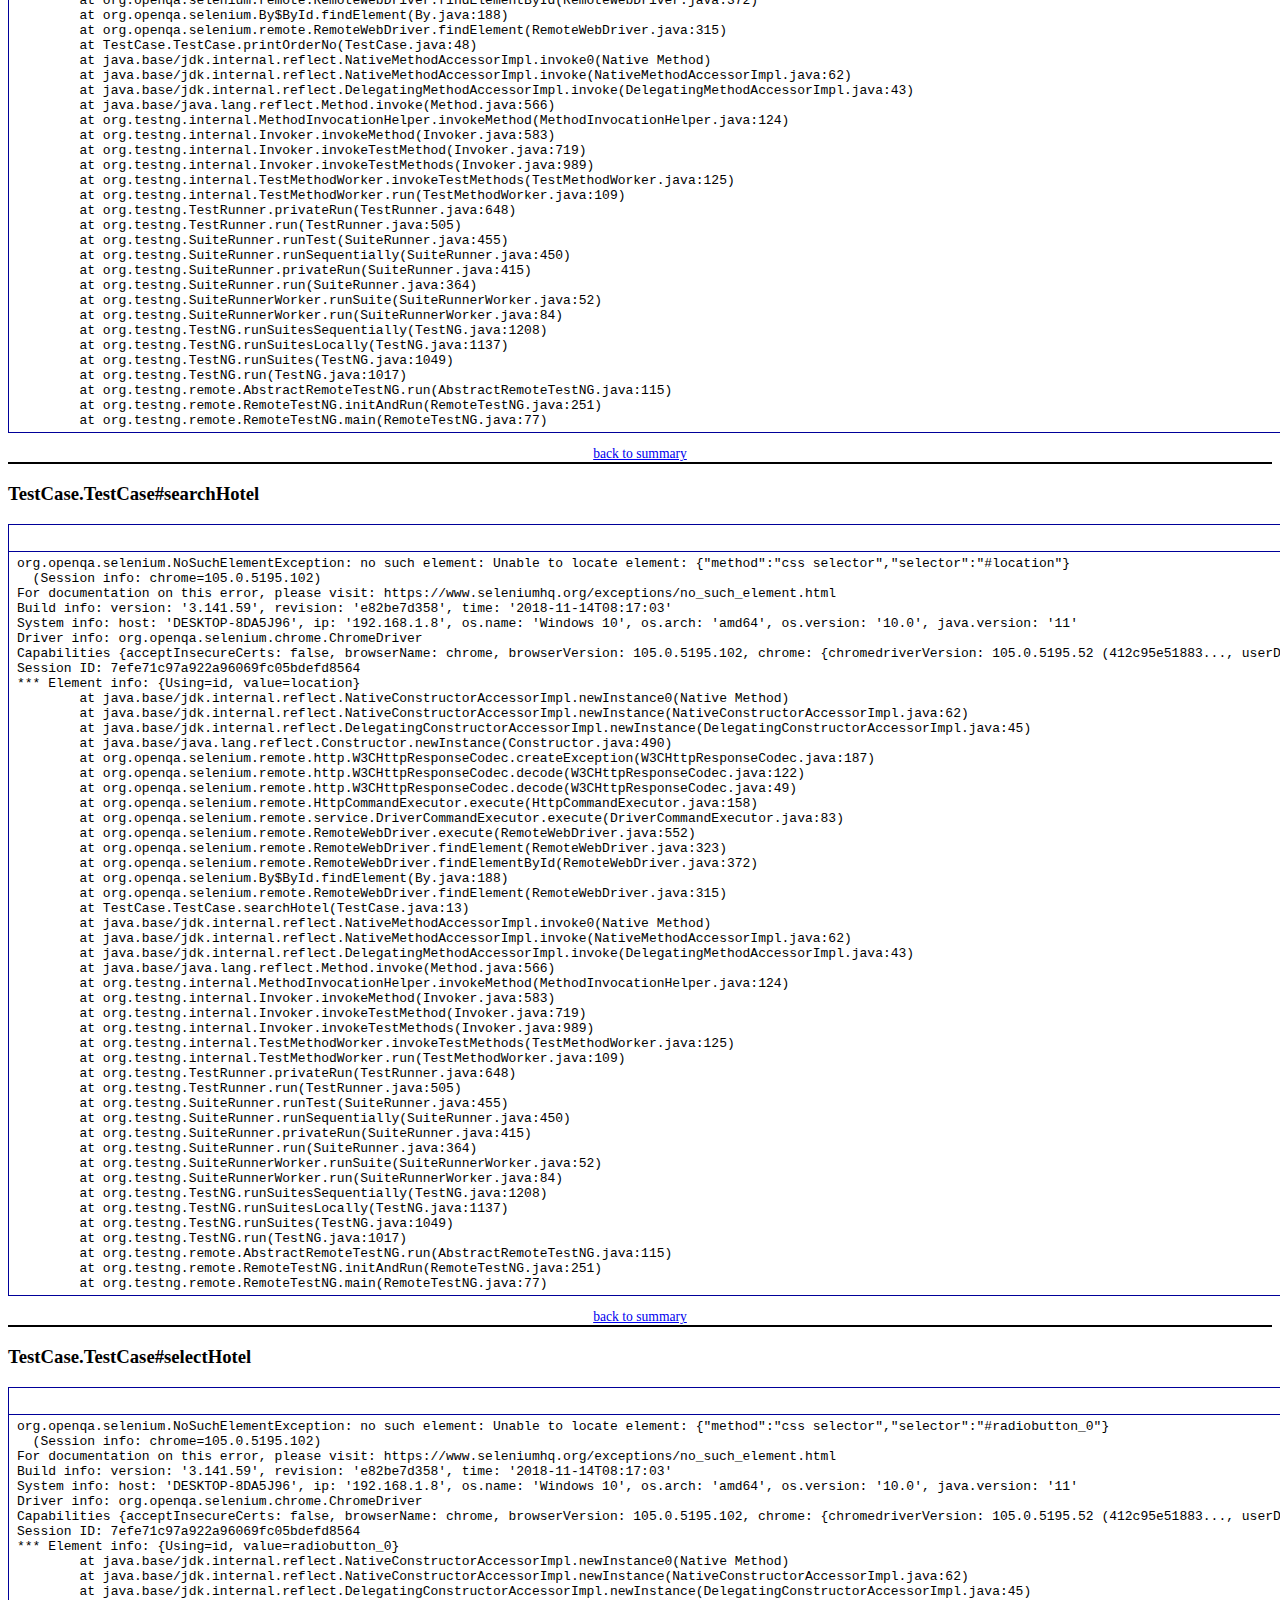
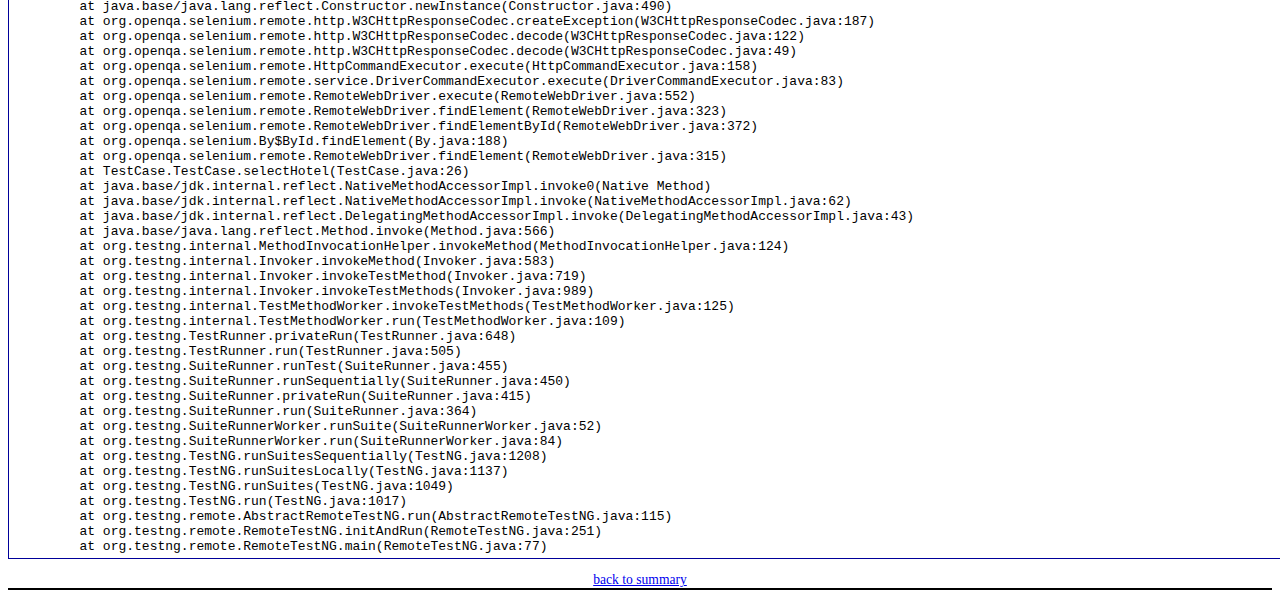
<file: test-output/emailable-report.html>
<!DOCTYPE html PUBLIC "-//W3C//DTD XHTML 1.1//EN" "http://www.w3.org/TR/xhtml11/DTD/xhtml11.dtd">
<html xmlns="http://www.w3.org/1999/xhtml">
<head>
<meta http-equiv="content-type" content="text/html; charset=UTF-8"/>
<title>TestNG Report</title>
<style type="text/css">table {margin-bottom:10px;border-collapse:collapse;empty-cells:show}th,td {border:1px solid #009;padding:.25em .5em}th {vertical-align:bottom}td {vertical-align:top}table a {font-weight:bold}.stripe td {background-color: #E6EBF9}.num {text-align:right}.passedodd td {background-color: #3F3}.passedeven td {background-color: #0A0}.skippedodd td {background-color: #DDD}.skippedeven td {background-color: #CCC}.failedodd td,.attn {background-color: #F33}.failedeven td,.stripe .attn {background-color: #D00}.stacktrace {white-space:pre;font-family:monospace}.totop {font-size:85%;text-align:center;border-bottom:2px solid #000}.invisible {display:none}</style>
</head>
<body>
<table>
<tr><th>Test</th><th># Passed</th><th># Skipped</th><th># Failed</th><th>Time (ms)</th><th>Included Groups</th><th>Excluded Groups</th></tr>
<tr><th colspan="7">Default suite</th></tr>
<tr><td><a href="#t0">Default test</a></td><td class="num">0</td><td class="num">0</td><td class="num attn">4</td><td class="num">23,107</td><td></td><td></td></tr>
</table>
<table id='summary'><thead><tr><th>Class</th><th>Method</th><th>Start</th><th>Time (ms)</th></tr></thead><tbody><tr><th colspan="4">Default suite</th></tr></tbody><tbody id="t0"><tr><th colspan="4">Default test &#8212; failed</th></tr><tr class="failedeven"><td rowspan="4">TestCase.TestCase</td><td><a href="#m0">bookAHotel</a></td><td rowspan="1">1663154083338</td><td rowspan="1">69</td></tr><tr class="failedeven"><td><a href="#m1">printOrderNo</a></td><td rowspan="1">1663154083413</td><td rowspan="1">7048</td></tr><tr class="failedeven"><td><a href="#m2">searchHotel</a></td><td rowspan="1">1663154083181</td><td rowspan="1">72</td></tr><tr class="failedeven"><td><a href="#m3">selectHotel</a></td><td rowspan="1">1663154083266</td><td rowspan="1">57</td></tr></tbody>
</table>
<h2>Default test</h2><h3 id="m0">TestCase.TestCase#bookAHotel</h3><table class="result"><tr><th>Exception</th></tr><tr><td><div class="stacktrace">org.openqa.selenium.NoSuchElementException: no such element: Unable to locate element: {&quot;method&quot;:&quot;css selector&quot;,&quot;selector&quot;:&quot;#first_name&quot;}
  (Session info: chrome=105.0.5195.102)
For documentation on this error, please visit: https://www.seleniumhq.org/exceptions/no_such_element.html
Build info: version: &apos;3.141.59&apos;, revision: &apos;e82be7d358&apos;, time: &apos;2018-11-14T08:17:03&apos;
System info: host: &apos;DESKTOP-8DA5J96&apos;, ip: &apos;192.168.1.8&apos;, os.name: &apos;Windows 10&apos;, os.arch: &apos;amd64&apos;, os.version: &apos;10.0&apos;, java.version: &apos;11&apos;
Driver info: org.openqa.selenium.chrome.ChromeDriver
Capabilities {acceptInsecureCerts: false, browserName: chrome, browserVersion: 105.0.5195.102, chrome: {chromedriverVersion: 105.0.5195.52 (412c95e51883..., userDataDir: C:\Users\ADMIN\AppData\Loca...}, goog:chromeOptions: {debuggerAddress: localhost:50871}, javascriptEnabled: true, networkConnectionEnabled: false, pageLoadStrategy: normal, platform: WINDOWS, platformName: WINDOWS, proxy: Proxy(), setWindowRect: true, strictFileInteractability: false, timeouts: {implicit: 0, pageLoad: 300000, script: 30000}, unhandledPromptBehavior: dismiss and notify, webauthn:extension:credBlob: true, webauthn:extension:largeBlob: true, webauthn:virtualAuthenticators: true}
Session ID: 7efe71c97a922a96069fc05bdefd8564
*** Element info: {Using=id, value=first_name}
	at java.base/jdk.internal.reflect.NativeConstructorAccessorImpl.newInstance0(Native Method)
	at java.base/jdk.internal.reflect.NativeConstructorAccessorImpl.newInstance(NativeConstructorAccessorImpl.java:62)
	at java.base/jdk.internal.reflect.DelegatingConstructorAccessorImpl.newInstance(DelegatingConstructorAccessorImpl.java:45)
	at java.base/java.lang.reflect.Constructor.newInstance(Constructor.java:490)
	at org.openqa.selenium.remote.http.W3CHttpResponseCodec.createException(W3CHttpResponseCodec.java:187)
	at org.openqa.selenium.remote.http.W3CHttpResponseCodec.decode(W3CHttpResponseCodec.java:122)
	at org.openqa.selenium.remote.http.W3CHttpResponseCodec.decode(W3CHttpResponseCodec.java:49)
	at org.openqa.selenium.remote.HttpCommandExecutor.execute(HttpCommandExecutor.java:158)
	at org.openqa.selenium.remote.service.DriverCommandExecutor.execute(DriverCommandExecutor.java:83)
	at org.openqa.selenium.remote.RemoteWebDriver.execute(RemoteWebDriver.java:552)
	at org.openqa.selenium.remote.RemoteWebDriver.findElement(RemoteWebDriver.java:323)
	at org.openqa.selenium.remote.RemoteWebDriver.findElementById(RemoteWebDriver.java:372)
	at org.openqa.selenium.By$ById.findElement(By.java:188)
	at org.openqa.selenium.remote.RemoteWebDriver.findElement(RemoteWebDriver.java:315)
	at TestCase.TestCase.bookAHotel(TestCase.java:32)
	at java.base/jdk.internal.reflect.NativeMethodAccessorImpl.invoke0(Native Method)
	at java.base/jdk.internal.reflect.NativeMethodAccessorImpl.invoke(NativeMethodAccessorImpl.java:62)
	at java.base/jdk.internal.reflect.DelegatingMethodAccessorImpl.invoke(DelegatingMethodAccessorImpl.java:43)
	at java.base/java.lang.reflect.Method.invoke(Method.java:566)
	at org.testng.internal.MethodInvocationHelper.invokeMethod(MethodInvocationHelper.java:124)
	at org.testng.internal.Invoker.invokeMethod(Invoker.java:583)
	at org.testng.internal.Invoker.invokeTestMethod(Invoker.java:719)
	at org.testng.internal.Invoker.invokeTestMethods(Invoker.java:989)
	at org.testng.internal.TestMethodWorker.invokeTestMethods(TestMethodWorker.java:125)
	at org.testng.internal.TestMethodWorker.run(TestMethodWorker.java:109)
	at org.testng.TestRunner.privateRun(TestRunner.java:648)
	at org.testng.TestRunner.run(TestRunner.java:505)
	at org.testng.SuiteRunner.runTest(SuiteRunner.java:455)
	at org.testng.SuiteRunner.runSequentially(SuiteRunner.java:450)
	at org.testng.SuiteRunner.privateRun(SuiteRunner.java:415)
	at org.testng.SuiteRunner.run(SuiteRunner.java:364)
	at org.testng.SuiteRunnerWorker.runSuite(SuiteRunnerWorker.java:52)
	at org.testng.SuiteRunnerWorker.run(SuiteRunnerWorker.java:84)
	at org.testng.TestNG.runSuitesSequentially(TestNG.java:1208)
	at org.testng.TestNG.runSuitesLocally(TestNG.java:1137)
	at org.testng.TestNG.runSuites(TestNG.java:1049)
	at org.testng.TestNG.run(TestNG.java:1017)
	at org.testng.remote.AbstractRemoteTestNG.run(AbstractRemoteTestNG.java:115)
	at org.testng.remote.RemoteTestNG.initAndRun(RemoteTestNG.java:251)
	at org.testng.remote.RemoteTestNG.main(RemoteTestNG.java:77)
</div></td></tr></table><p class="totop"><a href="#summary">back to summary</a></p>
<h3 id="m1">TestCase.TestCase#printOrderNo</h3><table class="result"><tr><th>Exception</th></tr><tr><td><div class="stacktrace">org.openqa.selenium.NoSuchElementException: no such element: Unable to locate element: {&quot;method&quot;:&quot;css selector&quot;,&quot;selector&quot;:&quot;#order_no&quot;}
  (Session info: chrome=105.0.5195.102)
For documentation on this error, please visit: https://www.seleniumhq.org/exceptions/no_such_element.html
Build info: version: &apos;3.141.59&apos;, revision: &apos;e82be7d358&apos;, time: &apos;2018-11-14T08:17:03&apos;
System info: host: &apos;DESKTOP-8DA5J96&apos;, ip: &apos;192.168.1.8&apos;, os.name: &apos;Windows 10&apos;, os.arch: &apos;amd64&apos;, os.version: &apos;10.0&apos;, java.version: &apos;11&apos;
Driver info: org.openqa.selenium.chrome.ChromeDriver
Capabilities {acceptInsecureCerts: false, browserName: chrome, browserVersion: 105.0.5195.102, chrome: {chromedriverVersion: 105.0.5195.52 (412c95e51883..., userDataDir: C:\Users\ADMIN\AppData\Loca...}, goog:chromeOptions: {debuggerAddress: localhost:50871}, javascriptEnabled: true, networkConnectionEnabled: false, pageLoadStrategy: normal, platform: WINDOWS, platformName: WINDOWS, proxy: Proxy(), setWindowRect: true, strictFileInteractability: false, timeouts: {implicit: 0, pageLoad: 300000, script: 30000}, unhandledPromptBehavior: dismiss and notify, webauthn:extension:credBlob: true, webauthn:extension:largeBlob: true, webauthn:virtualAuthenticators: true}
Session ID: 7efe71c97a922a96069fc05bdefd8564
*** Element info: {Using=id, value=order_no}
	at java.base/jdk.internal.reflect.NativeConstructorAccessorImpl.newInstance0(Native Method)
	at java.base/jdk.internal.reflect.NativeConstructorAccessorImpl.newInstance(NativeConstructorAccessorImpl.java:62)
	at java.base/jdk.internal.reflect.DelegatingConstructorAccessorImpl.newInstance(DelegatingConstructorAccessorImpl.java:45)
	at java.base/java.lang.reflect.Constructor.newInstance(Constructor.java:490)
	at org.openqa.selenium.remote.http.W3CHttpResponseCodec.createException(W3CHttpResponseCodec.java:187)
	at org.openqa.selenium.remote.http.W3CHttpResponseCodec.decode(W3CHttpResponseCodec.java:122)
	at org.openqa.selenium.remote.http.W3CHttpResponseCodec.decode(W3CHttpResponseCodec.java:49)
	at org.openqa.selenium.remote.HttpCommandExecutor.execute(HttpCommandExecutor.java:158)
	at org.openqa.selenium.remote.service.DriverCommandExecutor.execute(DriverCommandExecutor.java:83)
	at org.openqa.selenium.remote.RemoteWebDriver.execute(RemoteWebDriver.java:552)
	at org.openqa.selenium.remote.RemoteWebDriver.findElement(RemoteWebDriver.java:323)
	at org.openqa.selenium.remote.RemoteWebDriver.findElementById(RemoteWebDriver.java:372)
	at org.openqa.selenium.By$ById.findElement(By.java:188)
	at org.openqa.selenium.remote.RemoteWebDriver.findElement(RemoteWebDriver.java:315)
	at TestCase.TestCase.printOrderNo(TestCase.java:48)
	at java.base/jdk.internal.reflect.NativeMethodAccessorImpl.invoke0(Native Method)
	at java.base/jdk.internal.reflect.NativeMethodAccessorImpl.invoke(NativeMethodAccessorImpl.java:62)
	at java.base/jdk.internal.reflect.DelegatingMethodAccessorImpl.invoke(DelegatingMethodAccessorImpl.java:43)
	at java.base/java.lang.reflect.Method.invoke(Method.java:566)
	at org.testng.internal.MethodInvocationHelper.invokeMethod(MethodInvocationHelper.java:124)
	at org.testng.internal.Invoker.invokeMethod(Invoker.java:583)
	at org.testng.internal.Invoker.invokeTestMethod(Invoker.java:719)
	at org.testng.internal.Invoker.invokeTestMethods(Invoker.java:989)
	at org.testng.internal.TestMethodWorker.invokeTestMethods(TestMethodWorker.java:125)
	at org.testng.internal.TestMethodWorker.run(TestMethodWorker.java:109)
	at org.testng.TestRunner.privateRun(TestRunner.java:648)
	at org.testng.TestRunner.run(TestRunner.java:505)
	at org.testng.SuiteRunner.runTest(SuiteRunner.java:455)
	at org.testng.SuiteRunner.runSequentially(SuiteRunner.java:450)
	at org.testng.SuiteRunner.privateRun(SuiteRunner.java:415)
	at org.testng.SuiteRunner.run(SuiteRunner.java:364)
	at org.testng.SuiteRunnerWorker.runSuite(SuiteRunnerWorker.java:52)
	at org.testng.SuiteRunnerWorker.run(SuiteRunnerWorker.java:84)
	at org.testng.TestNG.runSuitesSequentially(TestNG.java:1208)
	at org.testng.TestNG.runSuitesLocally(TestNG.java:1137)
	at org.testng.TestNG.runSuites(TestNG.java:1049)
	at org.testng.TestNG.run(TestNG.java:1017)
	at org.testng.remote.AbstractRemoteTestNG.run(AbstractRemoteTestNG.java:115)
	at org.testng.remote.RemoteTestNG.initAndRun(RemoteTestNG.java:251)
	at org.testng.remote.RemoteTestNG.main(RemoteTestNG.java:77)
</div></td></tr></table><p class="totop"><a href="#summary">back to summary</a></p>
<h3 id="m2">TestCase.TestCase#searchHotel</h3><table class="result"><tr><th>Exception</th></tr><tr><td><div class="stacktrace">org.openqa.selenium.NoSuchElementException: no such element: Unable to locate element: {&quot;method&quot;:&quot;css selector&quot;,&quot;selector&quot;:&quot;#location&quot;}
  (Session info: chrome=105.0.5195.102)
For documentation on this error, please visit: https://www.seleniumhq.org/exceptions/no_such_element.html
Build info: version: &apos;3.141.59&apos;, revision: &apos;e82be7d358&apos;, time: &apos;2018-11-14T08:17:03&apos;
System info: host: &apos;DESKTOP-8DA5J96&apos;, ip: &apos;192.168.1.8&apos;, os.name: &apos;Windows 10&apos;, os.arch: &apos;amd64&apos;, os.version: &apos;10.0&apos;, java.version: &apos;11&apos;
Driver info: org.openqa.selenium.chrome.ChromeDriver
Capabilities {acceptInsecureCerts: false, browserName: chrome, browserVersion: 105.0.5195.102, chrome: {chromedriverVersion: 105.0.5195.52 (412c95e51883..., userDataDir: C:\Users\ADMIN\AppData\Loca...}, goog:chromeOptions: {debuggerAddress: localhost:50871}, javascriptEnabled: true, networkConnectionEnabled: false, pageLoadStrategy: normal, platform: WINDOWS, platformName: WINDOWS, proxy: Proxy(), setWindowRect: true, strictFileInteractability: false, timeouts: {implicit: 0, pageLoad: 300000, script: 30000}, unhandledPromptBehavior: dismiss and notify, webauthn:extension:credBlob: true, webauthn:extension:largeBlob: true, webauthn:virtualAuthenticators: true}
Session ID: 7efe71c97a922a96069fc05bdefd8564
*** Element info: {Using=id, value=location}
	at java.base/jdk.internal.reflect.NativeConstructorAccessorImpl.newInstance0(Native Method)
	at java.base/jdk.internal.reflect.NativeConstructorAccessorImpl.newInstance(NativeConstructorAccessorImpl.java:62)
	at java.base/jdk.internal.reflect.DelegatingConstructorAccessorImpl.newInstance(DelegatingConstructorAccessorImpl.java:45)
	at java.base/java.lang.reflect.Constructor.newInstance(Constructor.java:490)
	at org.openqa.selenium.remote.http.W3CHttpResponseCodec.createException(W3CHttpResponseCodec.java:187)
	at org.openqa.selenium.remote.http.W3CHttpResponseCodec.decode(W3CHttpResponseCodec.java:122)
	at org.openqa.selenium.remote.http.W3CHttpResponseCodec.decode(W3CHttpResponseCodec.java:49)
	at org.openqa.selenium.remote.HttpCommandExecutor.execute(HttpCommandExecutor.java:158)
	at org.openqa.selenium.remote.service.DriverCommandExecutor.execute(DriverCommandExecutor.java:83)
	at org.openqa.selenium.remote.RemoteWebDriver.execute(RemoteWebDriver.java:552)
	at org.openqa.selenium.remote.RemoteWebDriver.findElement(RemoteWebDriver.java:323)
	at org.openqa.selenium.remote.RemoteWebDriver.findElementById(RemoteWebDriver.java:372)
	at org.openqa.selenium.By$ById.findElement(By.java:188)
	at org.openqa.selenium.remote.RemoteWebDriver.findElement(RemoteWebDriver.java:315)
	at TestCase.TestCase.searchHotel(TestCase.java:13)
	at java.base/jdk.internal.reflect.NativeMethodAccessorImpl.invoke0(Native Method)
	at java.base/jdk.internal.reflect.NativeMethodAccessorImpl.invoke(NativeMethodAccessorImpl.java:62)
	at java.base/jdk.internal.reflect.DelegatingMethodAccessorImpl.invoke(DelegatingMethodAccessorImpl.java:43)
	at java.base/java.lang.reflect.Method.invoke(Method.java:566)
	at org.testng.internal.MethodInvocationHelper.invokeMethod(MethodInvocationHelper.java:124)
	at org.testng.internal.Invoker.invokeMethod(Invoker.java:583)
	at org.testng.internal.Invoker.invokeTestMethod(Invoker.java:719)
	at org.testng.internal.Invoker.invokeTestMethods(Invoker.java:989)
	at org.testng.internal.TestMethodWorker.invokeTestMethods(TestMethodWorker.java:125)
	at org.testng.internal.TestMethodWorker.run(TestMethodWorker.java:109)
	at org.testng.TestRunner.privateRun(TestRunner.java:648)
	at org.testng.TestRunner.run(TestRunner.java:505)
	at org.testng.SuiteRunner.runTest(SuiteRunner.java:455)
	at org.testng.SuiteRunner.runSequentially(SuiteRunner.java:450)
	at org.testng.SuiteRunner.privateRun(SuiteRunner.java:415)
	at org.testng.SuiteRunner.run(SuiteRunner.java:364)
	at org.testng.SuiteRunnerWorker.runSuite(SuiteRunnerWorker.java:52)
	at org.testng.SuiteRunnerWorker.run(SuiteRunnerWorker.java:84)
	at org.testng.TestNG.runSuitesSequentially(TestNG.java:1208)
	at org.testng.TestNG.runSuitesLocally(TestNG.java:1137)
	at org.testng.TestNG.runSuites(TestNG.java:1049)
	at org.testng.TestNG.run(TestNG.java:1017)
	at org.testng.remote.AbstractRemoteTestNG.run(AbstractRemoteTestNG.java:115)
	at org.testng.remote.RemoteTestNG.initAndRun(RemoteTestNG.java:251)
	at org.testng.remote.RemoteTestNG.main(RemoteTestNG.java:77)
</div></td></tr></table><p class="totop"><a href="#summary">back to summary</a></p>
<h3 id="m3">TestCase.TestCase#selectHotel</h3><table class="result"><tr><th>Exception</th></tr><tr><td><div class="stacktrace">org.openqa.selenium.NoSuchElementException: no such element: Unable to locate element: {&quot;method&quot;:&quot;css selector&quot;,&quot;selector&quot;:&quot;#radiobutton_0&quot;}
  (Session info: chrome=105.0.5195.102)
For documentation on this error, please visit: https://www.seleniumhq.org/exceptions/no_such_element.html
Build info: version: &apos;3.141.59&apos;, revision: &apos;e82be7d358&apos;, time: &apos;2018-11-14T08:17:03&apos;
System info: host: &apos;DESKTOP-8DA5J96&apos;, ip: &apos;192.168.1.8&apos;, os.name: &apos;Windows 10&apos;, os.arch: &apos;amd64&apos;, os.version: &apos;10.0&apos;, java.version: &apos;11&apos;
Driver info: org.openqa.selenium.chrome.ChromeDriver
Capabilities {acceptInsecureCerts: false, browserName: chrome, browserVersion: 105.0.5195.102, chrome: {chromedriverVersion: 105.0.5195.52 (412c95e51883..., userDataDir: C:\Users\ADMIN\AppData\Loca...}, goog:chromeOptions: {debuggerAddress: localhost:50871}, javascriptEnabled: true, networkConnectionEnabled: false, pageLoadStrategy: normal, platform: WINDOWS, platformName: WINDOWS, proxy: Proxy(), setWindowRect: true, strictFileInteractability: false, timeouts: {implicit: 0, pageLoad: 300000, script: 30000}, unhandledPromptBehavior: dismiss and notify, webauthn:extension:credBlob: true, webauthn:extension:largeBlob: true, webauthn:virtualAuthenticators: true}
Session ID: 7efe71c97a922a96069fc05bdefd8564
*** Element info: {Using=id, value=radiobutton_0}
	at java.base/jdk.internal.reflect.NativeConstructorAccessorImpl.newInstance0(Native Method)
	at java.base/jdk.internal.reflect.NativeConstructorAccessorImpl.newInstance(NativeConstructorAccessorImpl.java:62)
	at java.base/jdk.internal.reflect.DelegatingConstructorAccessorImpl.newInstance(DelegatingConstructorAccessorImpl.java:45)
	at java.base/java.lang.reflect.Constructor.newInstance(Constructor.java:490)
	at org.openqa.selenium.remote.http.W3CHttpResponseCodec.createException(W3CHttpResponseCodec.java:187)
	at org.openqa.selenium.remote.http.W3CHttpResponseCodec.decode(W3CHttpResponseCodec.java:122)
	at org.openqa.selenium.remote.http.W3CHttpResponseCodec.decode(W3CHttpResponseCodec.java:49)
	at org.openqa.selenium.remote.HttpCommandExecutor.execute(HttpCommandExecutor.java:158)
	at org.openqa.selenium.remote.service.DriverCommandExecutor.execute(DriverCommandExecutor.java:83)
	at org.openqa.selenium.remote.RemoteWebDriver.execute(RemoteWebDriver.java:552)
	at org.openqa.selenium.remote.RemoteWebDriver.findElement(RemoteWebDriver.java:323)
	at org.openqa.selenium.remote.RemoteWebDriver.findElementById(RemoteWebDriver.java:372)
	at org.openqa.selenium.By$ById.findElement(By.java:188)
	at org.openqa.selenium.remote.RemoteWebDriver.findElement(RemoteWebDriver.java:315)
	at TestCase.TestCase.selectHotel(TestCase.java:26)
	at java.base/jdk.internal.reflect.NativeMethodAccessorImpl.invoke0(Native Method)
	at java.base/jdk.internal.reflect.NativeMethodAccessorImpl.invoke(NativeMethodAccessorImpl.java:62)
	at java.base/jdk.internal.reflect.DelegatingMethodAccessorImpl.invoke(DelegatingMethodAccessorImpl.java:43)
	at java.base/java.lang.reflect.Method.invoke(Method.java:566)
	at org.testng.internal.MethodInvocationHelper.invokeMethod(MethodInvocationHelper.java:124)
	at org.testng.internal.Invoker.invokeMethod(Invoker.java:583)
	at org.testng.internal.Invoker.invokeTestMethod(Invoker.java:719)
	at org.testng.internal.Invoker.invokeTestMethods(Invoker.java:989)
	at org.testng.internal.TestMethodWorker.invokeTestMethods(TestMethodWorker.java:125)
	at org.testng.internal.TestMethodWorker.run(TestMethodWorker.java:109)
	at org.testng.TestRunner.privateRun(TestRunner.java:648)
	at org.testng.TestRunner.run(TestRunner.java:505)
	at org.testng.SuiteRunner.runTest(SuiteRunner.java:455)
	at org.testng.SuiteRunner.runSequentially(SuiteRunner.java:450)
	at org.testng.SuiteRunner.privateRun(SuiteRunner.java:415)
	at org.testng.SuiteRunner.run(SuiteRunner.java:364)
	at org.testng.SuiteRunnerWorker.runSuite(SuiteRunnerWorker.java:52)
	at org.testng.SuiteRunnerWorker.run(SuiteRunnerWorker.java:84)
	at org.testng.TestNG.runSuitesSequentially(TestNG.java:1208)
	at org.testng.TestNG.runSuitesLocally(TestNG.java:1137)
	at org.testng.TestNG.runSuites(TestNG.java:1049)
	at org.testng.TestNG.run(TestNG.java:1017)
	at org.testng.remote.AbstractRemoteTestNG.run(AbstractRemoteTestNG.java:115)
	at org.testng.remote.RemoteTestNG.initAndRun(RemoteTestNG.java:251)
	at org.testng.remote.RemoteTestNG.main(RemoteTestNG.java:77)
</div></td></tr></table><p class="totop"><a href="#summary">back to summary</a></p>
</body>
</html>
</file>
<file: test-output/testng-reports.css>
body {
    margin: 0px 0px 5px 5px;
}

ul {
    margin: 0px;
}

li {
    list-style-type: none;
}

a {
    text-decoration: none;
}

a:hover {
    text-decoration: underline;
}

.navigator-selected {
    background: #ffa500;
}

.wrapper {
    position: absolute;
    top: 60px;
    bottom: 0;
    left: 400px;
    right: 0;
    overflow: auto;
}

.navigator-root {
    position: absolute;
    top: 60px;
    bottom: 0;
    left: 0;
    width: 400px;
    overflow-y: auto;
}

.suite {
    margin: 0px 10px 10px 0px;
    background-color: #fff8dc;
}

.suite-name {
    padding-left: 10px;
    font-size: 25px;
    font-family: Times;
}

.main-panel-header {
    padding: 5px;
    background-color: #9FB4D9; //afeeee;
    font-family: monospace;
    font-size: 18px;
}

.main-panel-content {
    padding: 5px;
    margin-bottom: 10px;
    background-color: #DEE8FC; //d0ffff;
}

.rounded-window {
    border-radius: 10px;
    border-style: solid;
    border-width: 1px;
}

.rounded-window-top {
    border-top-right-radius: 10px 10px;
    border-top-left-radius: 10px 10px;
    border-style: solid;
    border-width: 1px;
    overflow: auto;
}

.light-rounded-window-top {
    border-top-right-radius: 10px 10px;
    border-top-left-radius: 10px 10px;
}

.rounded-window-bottom {
    border-style: solid;
    border-width: 0px 1px 1px 1px;
    border-bottom-right-radius: 10px 10px;
    border-bottom-left-radius: 10px 10px;
    overflow: auto;
}

.method-name {
    font-size: 12px;
    font-family: monospace;
}

.method-content {
    border-style: solid;
    border-width: 0px 0px 1px 0px;
    margin-bottom: 10;
    padding-bottom: 5px;
    width: 80%;
}

.parameters {
    font-size: 14px;
    font-family: monospace;
}

.stack-trace {
    white-space: pre;
    font-family: monospace;
    font-size: 12px;
    font-weight: bold;
    margin-top: 0px;
    margin-left: 20px;
}

.testng-xml {
    font-family: monospace;
}

.method-list-content {
    margin-left: 10px;
}

.navigator-suite-content {
    margin-left: 10px;
    font: 12px 'Lucida Grande';
}

.suite-section-title {
    margin-top: 10px;
    width: 80%;
    border-style: solid;
    border-width: 1px 0px 0px 0px;
    font-family: Times;
    font-size: 18px;
    font-weight: bold;
}

.suite-section-content {
    list-style-image: url(bullet_point.png);
}

.top-banner-root {
    position: absolute;
    top: 0;
    height: 45px;
    left: 0;
    right: 0;
    padding: 5px;
    margin: 0px 0px 5px 0px;
    background-color: #0066ff;
    font-family: Times;
    color: #fff;
    text-align: center;
}

.top-banner-title-font {
    font-size: 25px;
}

.test-name {
    font-family: 'Lucida Grande';
    font-size: 16px;
}

.suite-icon {
    padding: 5px;
    float: right;
    height: 20;
}

.test-group {
    font: 20px 'Lucida Grande';
    margin: 5px 5px 10px 5px;
    border-width: 0px 0px 1px 0px;
    border-style: solid;
    padding: 5px;
}

.test-group-name {
    font-weight: bold;
}

.method-in-group {
    font-size: 16px;
    margin-left: 80px;
}

table.google-visualization-table-table {
    width: 100%;
}

.reporter-method-name {
    font-size: 14px;
    font-family: monospace;
}

.reporter-method-output-div {
    padding: 5px;
    margin: 0px 0px 5px 20px;
    font-size: 12px;
    font-family: monospace;
    border-width: 0px 0px 0px 1px;
    border-style: solid;
}

.ignored-class-div {
    font-size: 14px;
    font-family: monospace;
}

.ignored-methods-div {
    padding: 5px;
    margin: 0px 0px 5px 20px;
    font-size: 12px;
    font-family: monospace;
    border-width: 0px 0px 0px 1px;
    border-style: solid;
}

.border-failed {
    border-top-left-radius: 10px 10px;
    border-bottom-left-radius: 10px 10px;
    border-style: solid;
    border-width: 0px 0px 0px 10px;
    border-color: #f00;
}

.border-skipped {
    border-top-left-radius: 10px 10px;
    border-bottom-left-radius: 10px 10px;
    border-style: solid;
    border-width: 0px 0px 0px 10px;
    border-color: #edc600;
}

.border-passed {
    border-top-left-radius: 10px 10px;
    border-bottom-left-radius: 10px 10px;
    border-style: solid;
    border-width: 0px 0px 0px 10px;
    border-color: #19f52d;
}

.times-div {
    text-align: center;
    padding: 5px;
}

.suite-total-time {
    font: 16px 'Lucida Grande';
}

.configuration-suite {
    margin-left: 20px;
}

.configuration-test {
    margin-left: 40px;
}

.configuration-class {
    margin-left: 60px;
}

.configuration-method {
    margin-left: 80px;
}

.test-method {
    margin-left: 100px;
}

.chronological-class {
    background-color: #0ccff;
    border-style: solid;
    border-width: 0px 0px 1px 1px;
}

.method-start {
    float: right;
}

.chronological-class-name {
    padding: 0px 0px 0px 5px;
    color: #008;
}

.after, .before, .test-method {
    font-family: monospace;
    font-size: 14px;
}

.navigator-suite-header {
    font-size: 22px;
    margin: 0px 10px 5px 0px;
    background-color: #deb887;
    text-align: center;
}

.collapse-all-icon {
    padding: 5px;
    float: right;
}
</file>
